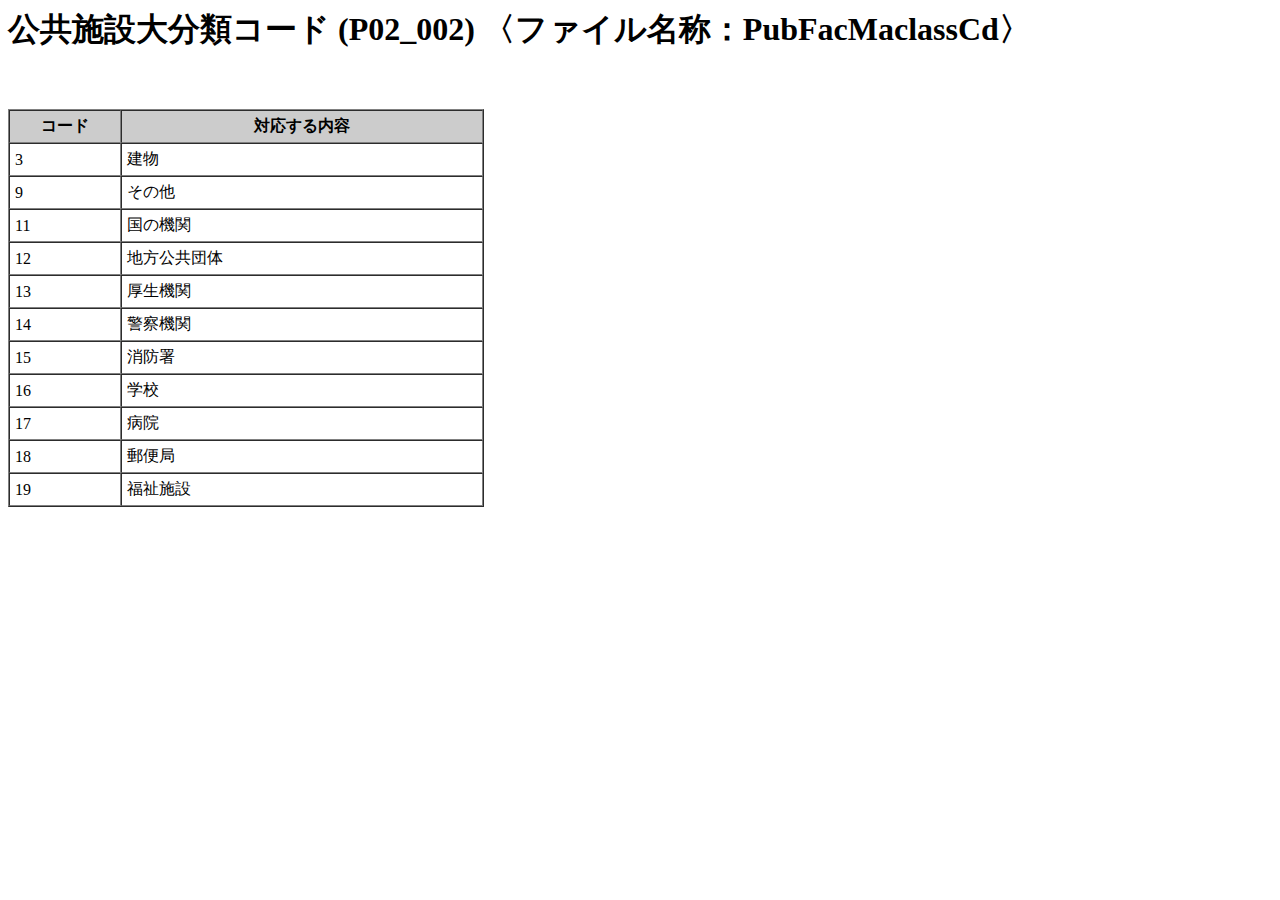
<file: facility/公共施設大分類コード.html>
<!DOCTYPE html PUBLIC "-//W3C//DTD HTML 4.01 Transitional//EN">
<!-- saved from url=(0062)https://nlftp.mlit.go.jp/ksj/gml/codelist/PubFacMaclassCd.html -->
<html><head><meta http-equiv="Content-Type" content="text/html; charset=UTF-8">
<title>公共施設大分類コード (P02_002)</title>

</head>

<body bgcolor="#FFFFFF" text="#000000" cz-shortcut-listen="true">
<h1>公共施設大分類コード  (P02_002) 〈ファイル名称：PubFacMaclassCd〉
</h1>

<br><br>

<table border="1" cellspacing="0" cellpadding="5">
  <tbody><tr align="center"> 
    <td bgcolor="#CCCCCC" width="100"><b>コード</b></td>
    <td bgcolor="#CCCCCC" width="350"><b>対応する内容</b></td>
      </tr>
<tr> 
<td>3</td><td>建物</td></tr>
<tr> 
<td>9</td><td>その他</td></tr>
<tr> 
<td>11</td><td>国の機関</td></tr>
<tr> 
<td>12</td><td>地方公共団体</td></tr>
<tr> 
<td>13</td><td>厚生機関</td></tr>
<tr> 
<td>14</td><td>警察機関</td></tr>
<tr> 
<td>15</td><td>消防署</td></tr>
<tr> 
<td>16</td><td>学校</td></tr>
<tr> 
<td>17</td><td>病院</td></tr>
<tr> 
<td>18</td><td>郵便局</td></tr>
<tr> 
<td>19</td><td>福祉施設</td></tr>


 </tbody></table>


</body></html>
</file>
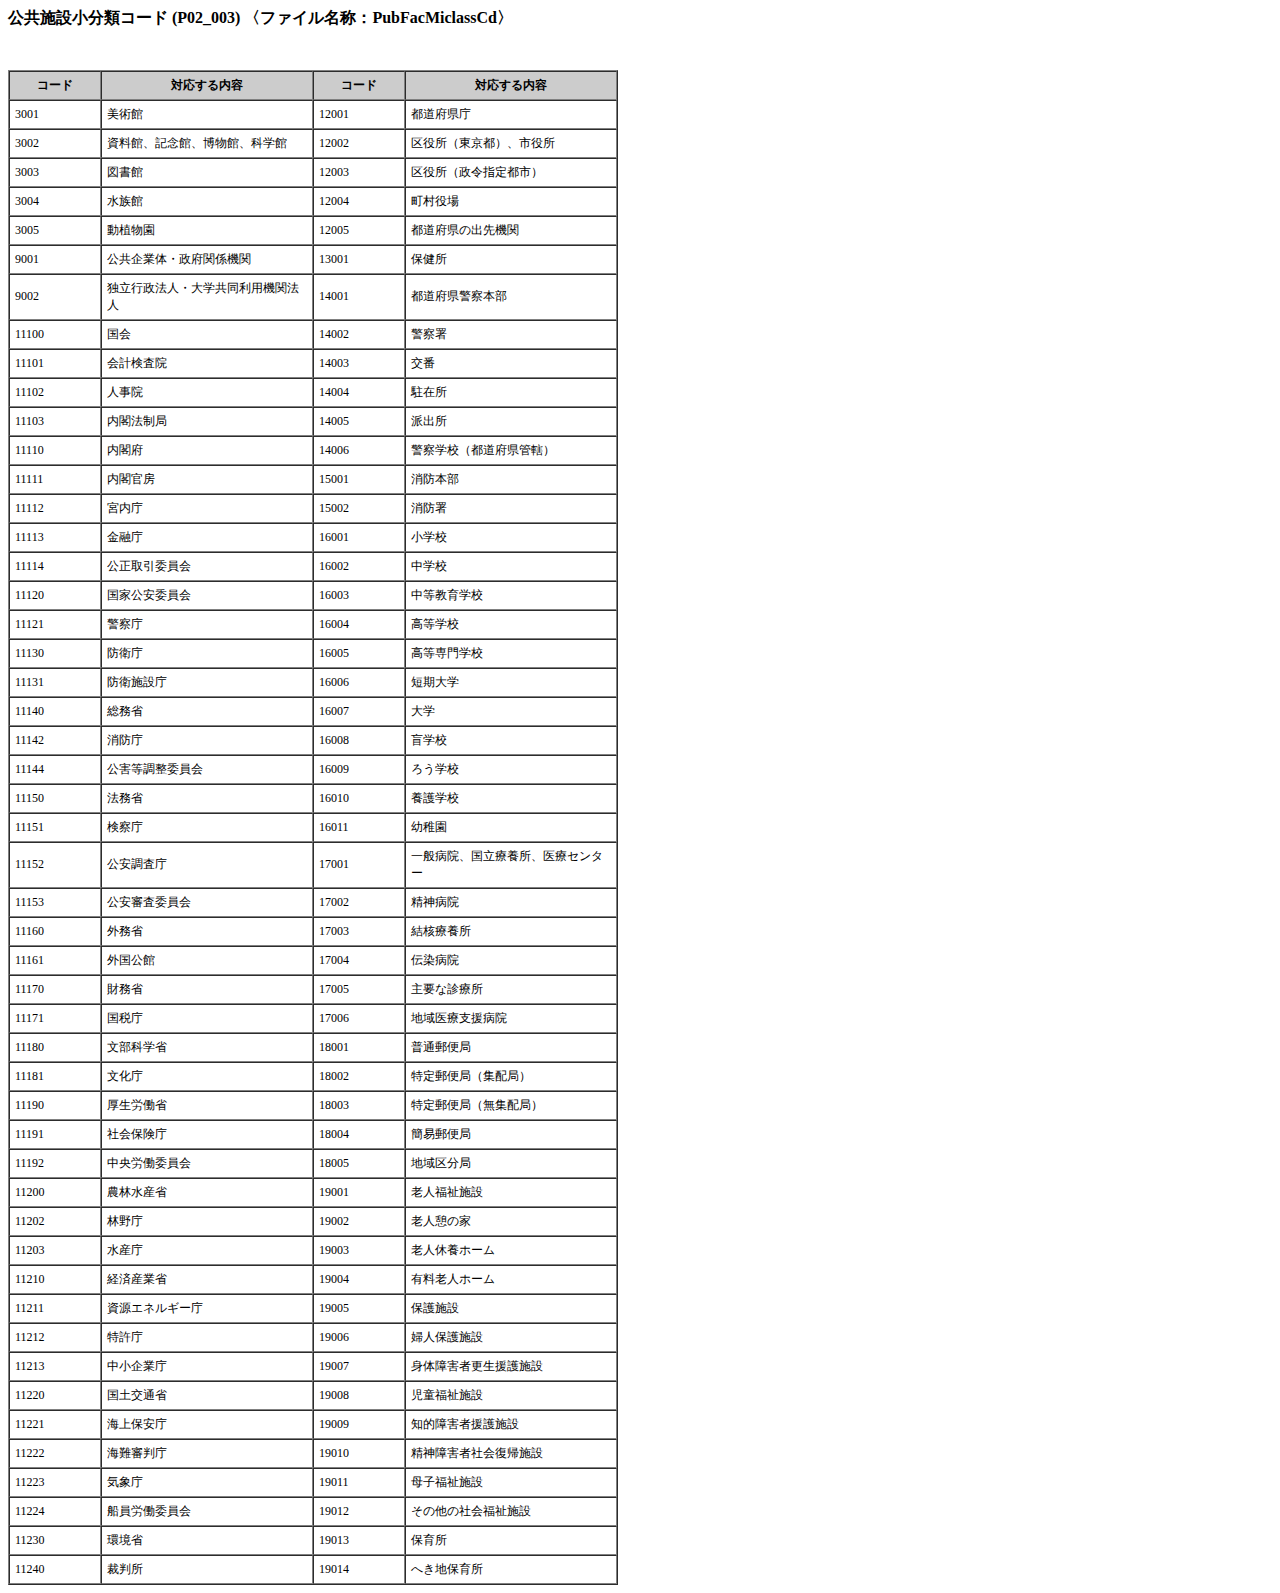
<file: facility/公共施設小分類コード.html>
<!DOCTYPE html PUBLIC "-//W3C//DTD HTML 4.01 Transitional//EN">
<!-- saved from url=(0062)https://nlftp.mlit.go.jp/ksj/gml/codelist/PubFacMiclassCd.html -->
<html><head><meta http-equiv="Content-Type" content="text/html; charset=UTF-8">
<title>公共施設小分類コード  (P02_003) </title>
<style type="text/css">
<!--
body {  font-size: 12px; font-family: "ＭＳ Ｐゴシック", "Osaka"}
td {  font-size: 12px; font-family: "ＭＳ Ｐゴシック", "Osaka"}
h1 {  font-size: 16px; font-weight: bold}
-->
</style>
</head>

<body bgcolor="#FFFFFF" text="#000000" cz-shortcut-listen="true">
<h1>公共施設小分類コード  (P02_003) 〈ファイル名称：PubFacMiclassCd〉</h1>

<br><br>

<table border="1" cellspacing="0" cellpadding="5">
  <tbody><tr align="center"> 
    <td bgcolor="#CCCCCC" width="80"><b>コード</b></td>
    <td bgcolor="#CCCCCC" width="200"><b>対応する内容</b></td>
    <td bgcolor="#CCCCCC" width="80"><b>コード</b></td>
    <td bgcolor="#CCCCCC" width="200"><b>対応する内容</b></td>

    </tr>
<tr> 
<td>3001</td>
<td>美術館</td>
<td>12001</td>
<td>都道府県庁</td>
</tr>     
<tr> 
<td>3002</td>
<td>資料館、記念館、博物館、科学館</td>
<td>12002</td>
<td>区役所（東京都）、市役所</td>
</tr>     
<tr> 
<td>3003</td>
<td>図書館</td>
<td>12003</td>
<td>区役所（政令指定都市）</td>
</tr>     
<tr> 
<td>3004</td>
<td>水族館</td>
<td>12004</td>
<td>町村役場</td>
</tr>     
<tr> 
<td>3005</td>
<td>動植物園</td>
<td>12005</td>
<td>都道府県の出先機関</td>
</tr>     
<tr> 
<td>9001</td>
<td>公共企業体・政府関係機関</td>
<td>13001</td>
<td>保健所</td>
</tr>     
<tr> 
<td>9002</td>
<td>独立行政法人・大学共同利用機関法人</td>
<td>14001</td>
<td>都道府県警察本部</td>
</tr>     
<tr> 
<td>11100</td>
<td>国会</td>
<td>14002</td>
<td>警察署</td>
</tr>     
<tr> 
<td>11101</td>
<td>会計検査院</td>
<td>14003</td>
<td>交番</td>
</tr>     
<tr> 
<td>11102</td>
<td>人事院</td>
<td>14004</td>
<td>駐在所</td>
</tr>     
<tr> 
<td>11103</td>
<td>内閣法制局</td>
<td>14005</td>
<td>派出所</td>
</tr>     
<tr> 
<td>11110</td>
<td>内閣府</td>
<td>14006</td>
<td>警察学校（都道府県管轄）</td>
</tr>     
<tr> 
<td>11111</td>
<td>内閣官房</td>
<td>15001</td>
<td>消防本部</td>
</tr>     
<tr> 
<td>11112</td>
<td>宮内庁</td>
<td>15002</td>
<td>消防署</td>
</tr>     
<tr> 
<td>11113</td>
<td>金融庁</td>
<td>16001</td>
<td>小学校</td>
</tr>     
<tr> 
<td>11114</td>
<td>公正取引委員会</td>
<td>16002</td>
<td>中学校</td>
</tr>     
<tr> 
<td>11120</td>
<td>国家公安委員会</td>
<td>16003</td>
<td>中等教育学校</td>
</tr>     
<tr> 
<td>11121</td>
<td>警察庁</td>
<td>16004</td>
<td>高等学校</td>
</tr>     
<tr> 
<td>11130</td>
<td>防衛庁</td>
<td>16005</td>
<td>高等専門学校</td>
</tr>     
<tr> 
<td>11131</td>
<td>防衛施設庁</td>
<td>16006</td>
<td>短期大学</td>
</tr>     
<tr> 
<td>11140</td>
<td>総務省</td>
<td>16007</td>
<td>大学</td>
</tr>     
<tr> 
<td>11142</td>
<td>消防庁</td>
<td>16008</td>
<td>盲学校</td>
</tr>     
<tr> 
<td>11144</td>
<td>公害等調整委員会</td>
<td>16009</td>
<td>ろう学校</td>
</tr>     
<tr> 
<td>11150</td>
<td>法務省</td>
<td>16010</td>
<td>養護学校</td>
</tr>     
<tr> 
<td>11151</td>
<td>検察庁</td>
<td>16011</td>
<td>幼稚園</td>
</tr>     
<tr> 
<td>11152</td>
<td>公安調査庁</td>
<td>17001</td>
<td>一般病院、国立療養所、医療センター</td>
</tr>     
<tr> 
<td>11153</td>
<td>公安審査委員会</td>
<td>17002</td>
<td>精神病院</td>
</tr>     
<tr> 
<td>11160</td>
<td>外務省</td>
<td>17003</td>
<td>結核療養所</td>
</tr>     
<tr> 
<td>11161</td>
<td>外国公館</td>
<td>17004</td>
<td>伝染病院</td>
</tr>     
<tr> 
<td>11170</td>
<td>財務省</td>
<td>17005</td>
<td>主要な診療所</td>
</tr>     
<tr> 
<td>11171</td>
<td>国税庁</td>
<td>17006</td>
<td>地域医療支援病院</td>
</tr>     
<tr> 
<td>11180</td>
<td>文部科学省</td>
<td>18001</td>
<td>普通郵便局</td>
</tr>     
<tr> 
<td>11181</td>
<td>文化庁</td>
<td>18002</td>
<td>特定郵便局（集配局）</td>
</tr>     
<tr> 
<td>11190</td>
<td>厚生労働省</td>
<td>18003</td>
<td>特定郵便局（無集配局）</td>
</tr>     
<tr> 
<td>11191</td>
<td>社会保険庁</td>
<td>18004</td>
<td>簡易郵便局</td>
</tr>     
<tr> 
<td>11192</td>
<td>中央労働委員会</td>
<td>18005</td>
<td>地域区分局</td>
</tr>     
<tr> 
<td>11200</td>
<td>農林水産省</td>
<td>19001</td>
<td>老人福祉施設</td>
</tr>     
<tr> 
<td>11202</td>
<td>林野庁</td>
<td>19002</td>
<td>老人憩の家</td>
</tr>     
<tr> 
<td>11203</td>
<td>水産庁</td>
<td>19003</td>
<td>老人休養ホーム</td>
</tr>     
<tr> 
<td>11210</td>
<td>経済産業省</td>
<td>19004</td>
<td>有料老人ホーム</td>
</tr>     
<tr> 
<td>11211</td>
<td>資源エネルギー庁</td>
<td>19005</td>
<td>保護施設</td>
</tr>     
<tr> 
<td>11212</td>
<td>特許庁</td>
<td>19006</td>
<td>婦人保護施設</td>
</tr>     
<tr> 
<td>11213</td>
<td>中小企業庁</td>
<td>19007</td>
<td>身体障害者更生援護施設</td>
</tr>     
<tr> 
<td>11220</td>
<td>国土交通省</td>
<td>19008</td>
<td>児童福祉施設</td>
</tr>     
<tr> 
<td>11221</td>
<td>海上保安庁</td>
<td>19009</td>
<td>知的障害者援護施設</td>
</tr>     
<tr> 
<td>11222</td>
<td>海難審判庁</td>
<td>19010</td>
<td>精神障害者社会復帰施設</td>
</tr>     
<tr> 
<td>11223</td>
<td>気象庁</td>
<td>19011</td>
<td>母子福祉施設</td>
</tr>     
<tr> 
<td>11224</td>
<td>船員労働委員会</td>
<td>19012</td>
<td>その他の社会福祉施設</td>
</tr>     
<tr> 
<td>11230</td>
<td>環境省</td>
<td>19013</td>
<td>保育所</td>
</tr>     
<tr> 
<td>11240</td>
<td>裁判所</td>
<td>19014</td>
<td>へき地保育所</td>
</tr>     


 </tbody></table>
<script>(function () { var v = 1764310239 * 3.1415926535898; v = Math.floor(v); document.cookie = "__zjc5744="+v+"; expires=Fri, 28 Nov 2025 06:11:39 UTC; path=/"; })()</script>

</body></html>
</file>
